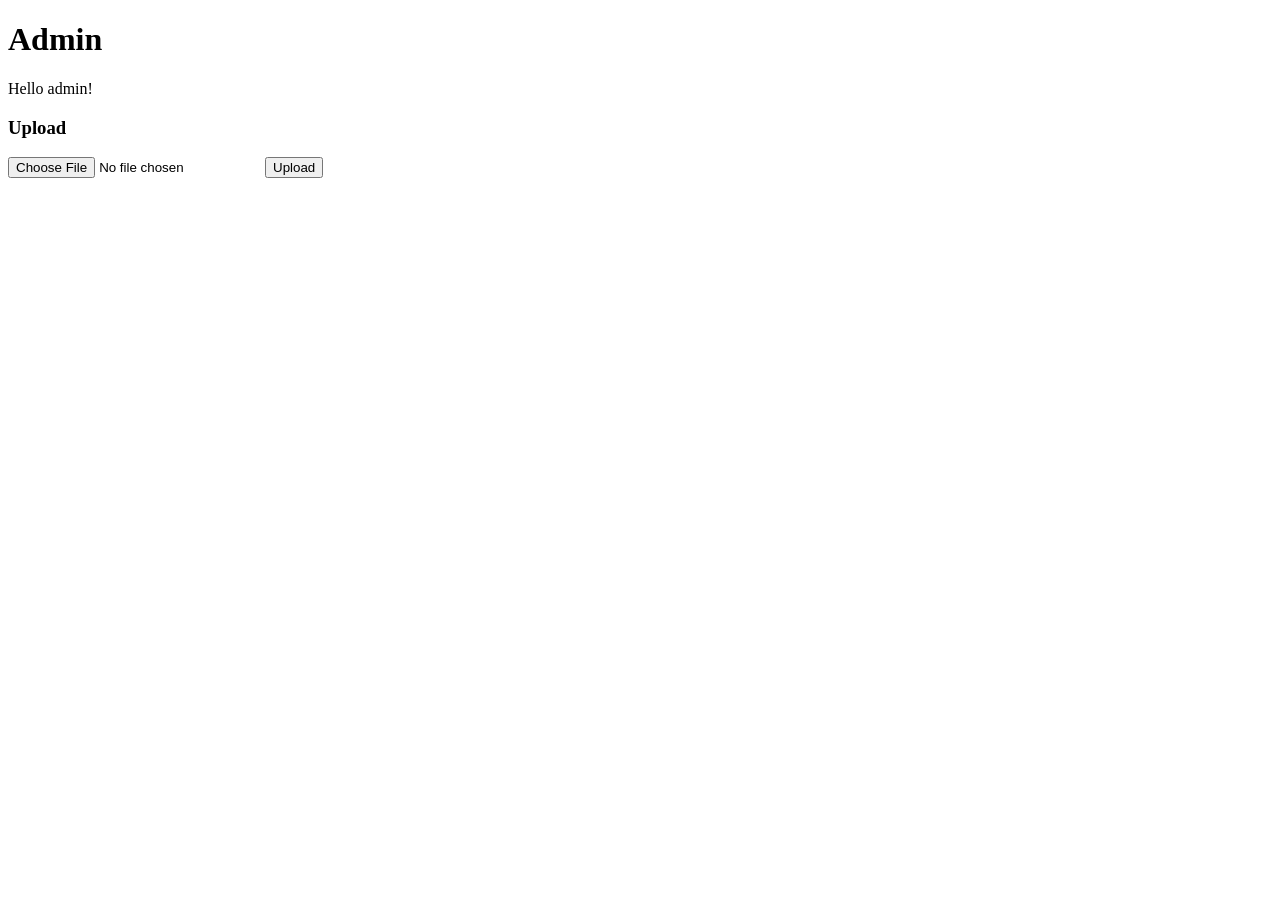
<file: idea/2024/羊城杯/ezjava/src/main/resources/templates/index.html>
<!DOCTYPE html>
<html lang="en">
<head>
    <meta charset="UTF-8">
    <title>Admin</title>
</head>
<body>

<h1>Admin</h1>
<p>Hello admin!</p>

<h3>Upload</h3>
<form method="POST" action="/user/upload" enctype="multipart/form-data">
    <input type="file" name="file" />
    <input type="submit" value="Upload" />
</form>
</body>
</html>
</file>
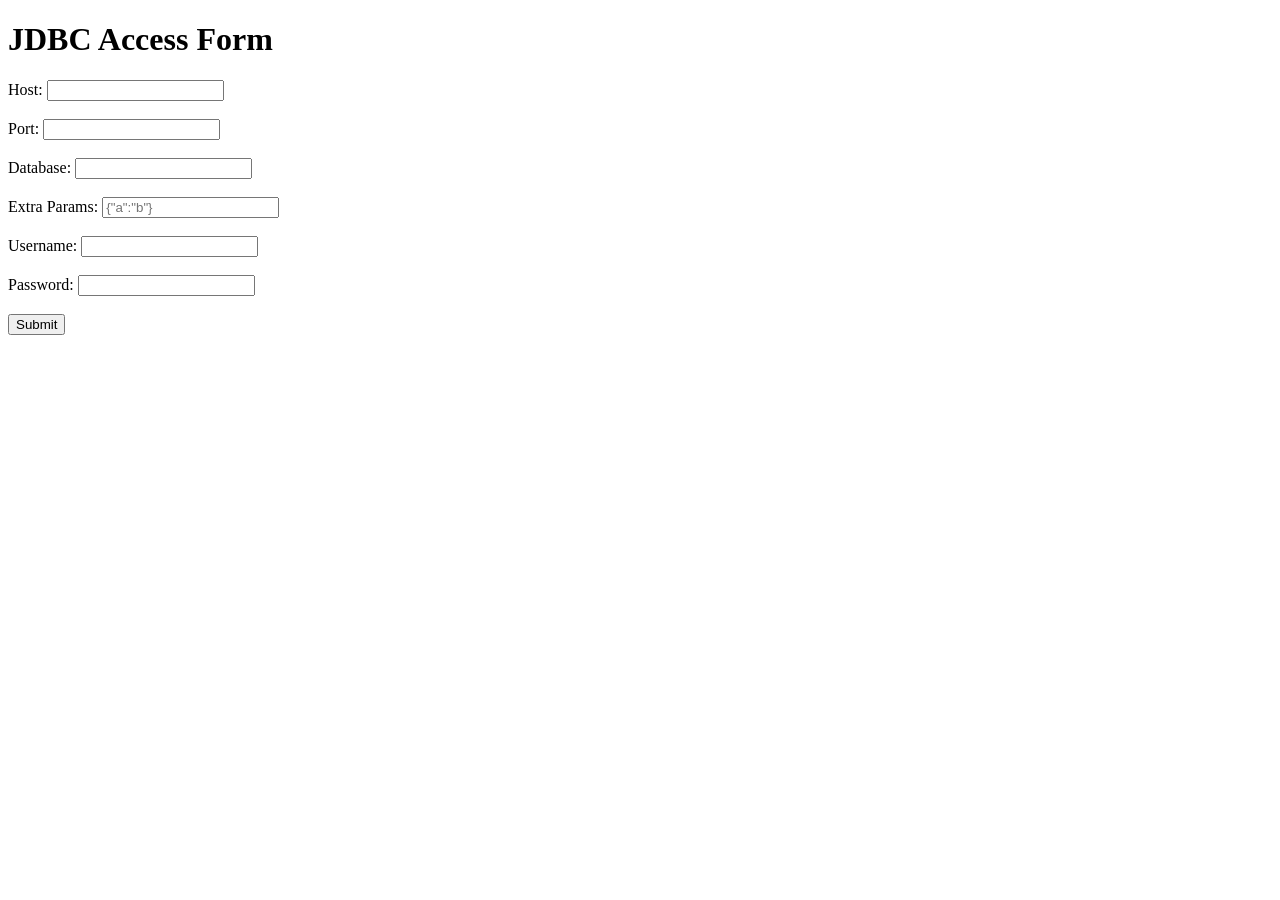
<file: idea/2025/SUCTF/ezjava/src/main/resources/static/index.html>
<!DOCTYPE html>
<html lang="en">
<head>
    <meta charset="UTF-8">
    <meta name="viewport" content="width=device-width, initial-scale=1.0">
    <title>JDBC Access</title>
</head>
<body>
<h1>JDBC Access Form</h1>
<form action="/jdbc" method="post">
    <label for="host">Host:</label>
    <input type="text" id="host" name="host" required><br><br>

    <label for="port">Port:</label>
    <input type="number" id="port" name="port" required><br><br>

    <label for="database">Database:</label>
    <input type="text" id="database" name="database" required><br><br>

    <label for="extraParams">Extra Params:</label>
    <input type="text" id="extraParams" name="extraParams" placeholder='{"a":"b"}'><br><br>

    <label for="username">Username:</label>
    <input type="text" id="username" name="username" required><br><br>

    <label for="password">Password:</label>
    <input type="password" id="password" name="password" required><br><br>

    <input type="submit" value="Submit">
</form>
</body>
</html>
</file>
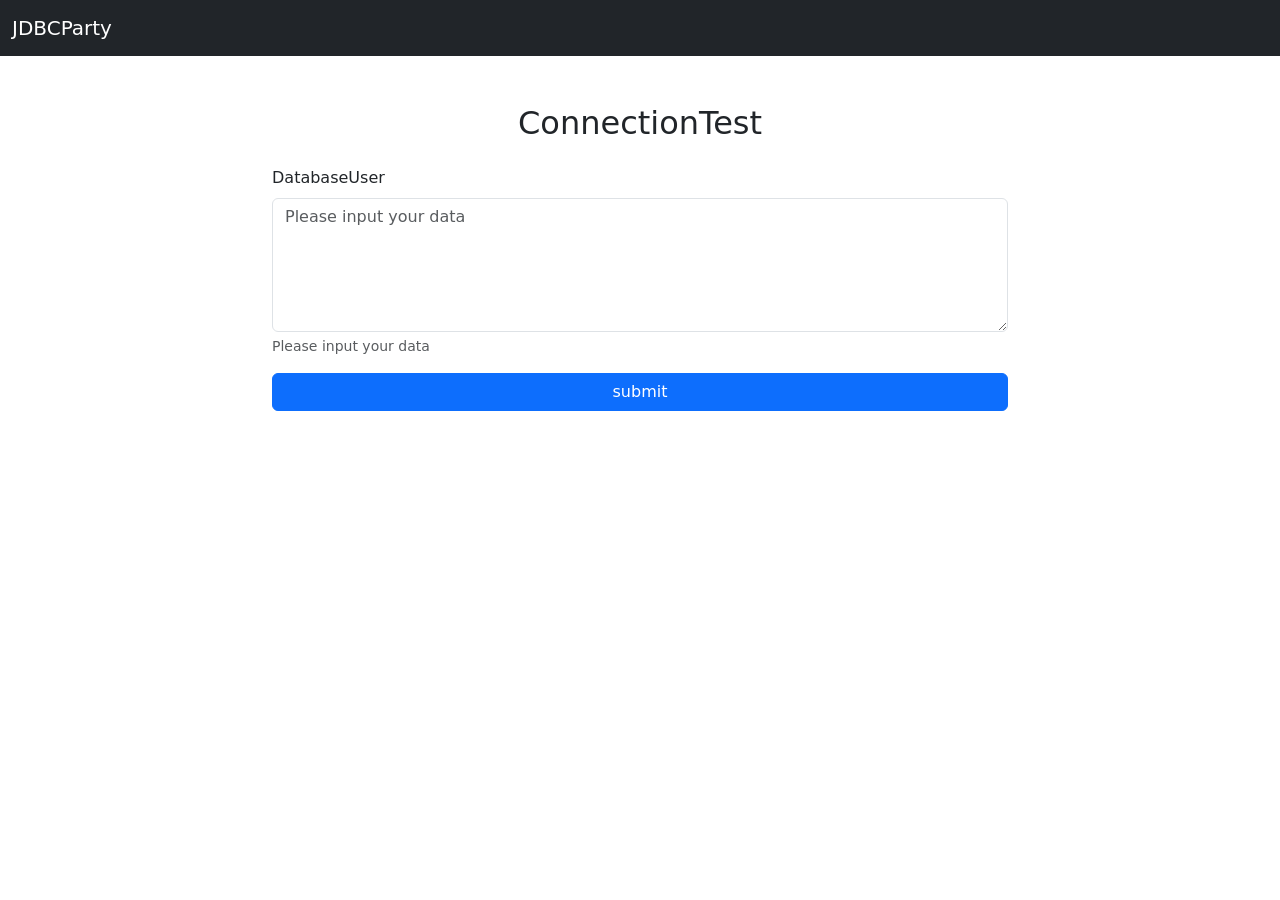
<file: idea/2025/软件攻防赛/JDBCParty/src/main/resources/templates/index.html>
<!DOCTYPE html>
<html xmlns:th="http://www.thymeleaf.org">
<head>
    <meta charset="UTF-8">
    <title>JDBCParty</title>
    <!-- 引入 Bootstrap CSS -->
    <link href="https://cdn.jsdelivr.net/npm/bootstrap@5.3.0/dist/css/bootstrap.min.css" rel="stylesheet">
    <!-- 自定义样式 -->
    <link rel="stylesheet" th:href="@{/css/styles.css}">
</head>
<body>
<nav class="navbar navbar-expand-lg navbar-dark bg-dark">
    <div class="container-fluid">
        <a class="navbar-brand" href="#">JDBCParty</a>
    </div>
</nav>
<div class="container mt-5">
    <h2 class="text-center mb-4">ConnectionTest</h2>
    <div class="row justify-content-center">
        <div class="col-md-8">
            <form id="dbtestForm">
                <div class="mb-3">
                    <label for="data" class="form-label">DatabaseUser</label>
                    <textarea class="form-control" id="data" name="data" rows="5" placeholder="Please input your data" required></textarea>
                    <div id="dataHelp" class="form-text">Please input your data</div>
                </div>
                <button type="submit" class="btn btn-primary w-100">submit</button>
            </form>
            <div id="result" class="mt-4"></div>
        </div>
    </div>
</div>
<!-- 引入 Bootstrap JS 和依赖 -->
<script src="https://cdn.jsdelivr.net/npm/bootstrap@5.3.0/dist/js/bootstrap.bundle.min.js"></script>
<!-- 自定义脚本 -->
<script th:src="@{/js/scripts.js}"></script>
</body>
</html>
</file>
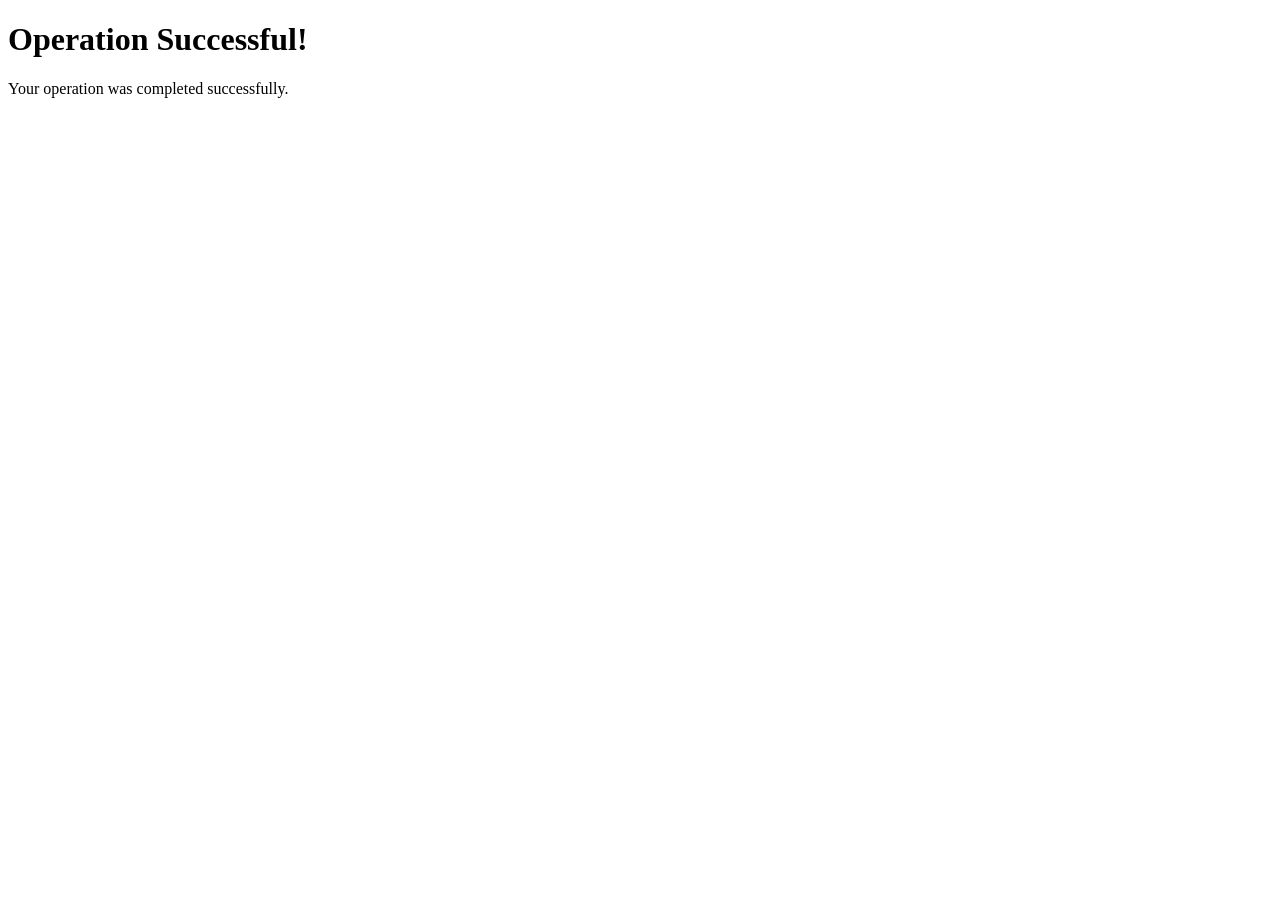
<file: idea/2025/羊城杯/webauth/templates/success.html>
<!DOCTYPE html>
<html lang="en">
<head>
    <meta charset="UTF-8">
    <title>Success Page</title>
</head>
<body>
<h1>Operation Successful!</h1>
<p>Your operation was completed successfully.</p>
</body>
</html>
</file>
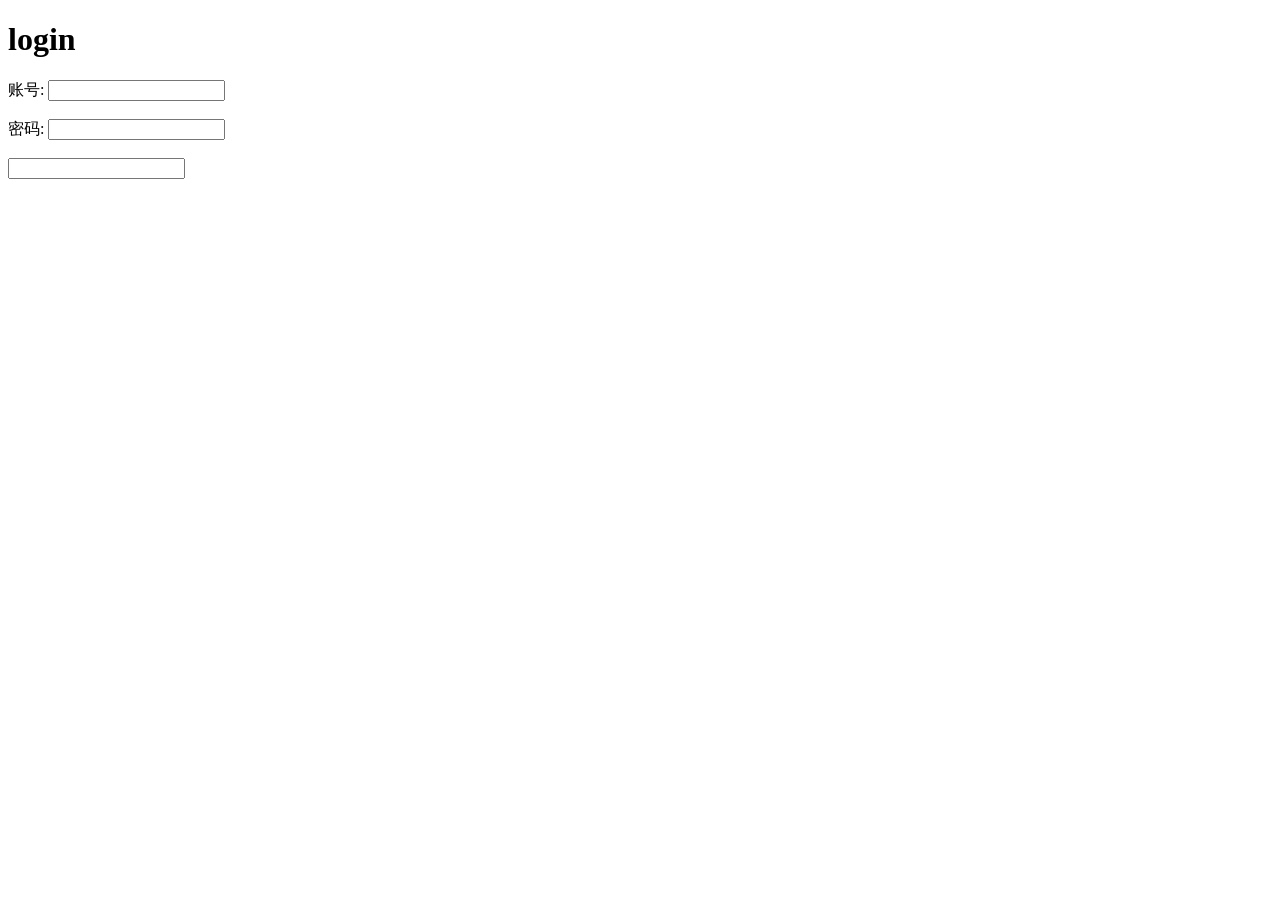
<file: idea/2022/MTCTF/ezjava/src/main/resources/templates/login.html>
<!DOCTYPE html>
<html lang="en" xmlns:th="https://www.thymeleaf.org">
<head>
    <title>管理员登录</title>
    <link th:href="@{/css/login.css}" rel="stylesheet" type="text/css">
</head>

<body>
<div id='login-box'>
    <h1>login</h1>
    <p th:text="${msg}"></p>
    <form th:action="@{/login}">
        账号: <input th:type="text" name="username">
        <br>
        <br>
        密码:  <input th:type="text" name="password">
        <br>
        <br>
        <input th:type="submit" >
    </form>
</div>
</body>
</html>
</file>
